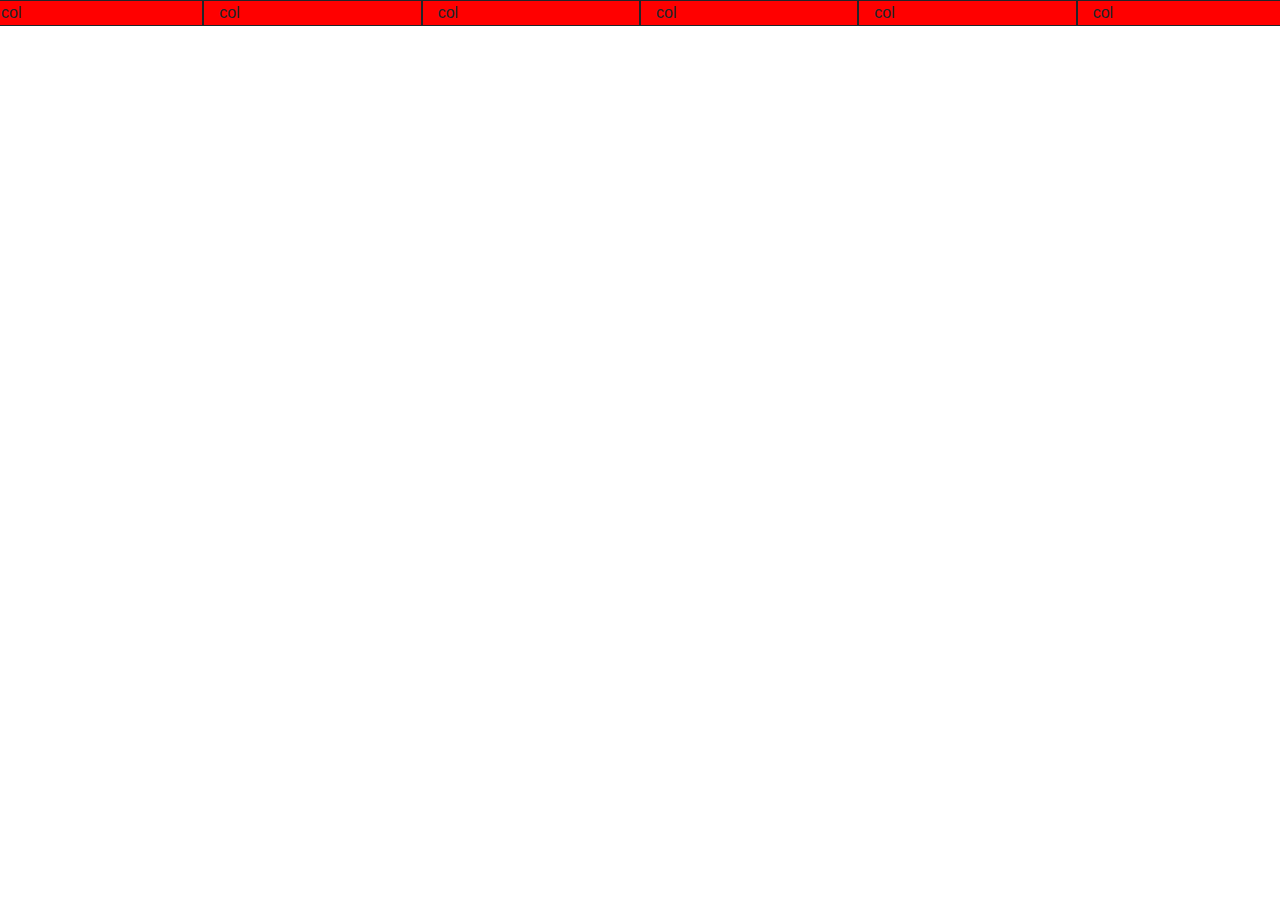
<file: index2.html>
<!DOCTYPE html>
<html>

<head>
  <meta charset="utf-8">
  <title>TinDog</title>
  <link rel="stylesheet" href="css/styles.css">
  <link rel="stylesheet" href="https://stackpath.bootstrapcdn.com/bootstrap/4.4.1/css/bootstrap.min.css" integrity="sha384-Vkoo8x4CGsO3+Hhxv8T/Q5PaXtkKtu6ug5TOeNV6gBiFeWPGFN9MuhOf23Q9Ifjh" crossorigin="anonymous">
  <script src="https://code.jquery.com/jquery-3.4.1.slim.min.js" integrity="sha384-J6qa4849blE2+poT4WnyKhv5vZF5SrPo0iEjwBvKU7imGFAV0wwj1yYfoRSJoZ+n" crossorigin="anonymous"></script>
  <script src="https://cdn.jsdelivr.net/npm/popper.js@1.16.0/dist/umd/popper.min.js" integrity="sha384-Q6E9RHvbIyZFJoft+2mJbHaEWldlvI9IOYy5n3zV9zzTtmI3UksdQRVvoxMfooAo" crossorigin="anonymous"></script>
  <script src="https://stackpath.bootstrapcdn.com/bootstrap/4.4.1/js/bootstrap.min.js" integrity="sha384-wfSDF2E50Y2D1uUdj0O3uMBJnjuUD4Ih7YwaYd1iqfktj0Uod8GCExl3Og8ifwB6" crossorigin="anonymous"></script>

</head>

<body>
    <div class="row">
        <div class="col-lg-2 col-md-3" style="background-color: red; border: 1px solid">
            col
        </div>
        <div class="col-lg-2 col-md-3" style="background-color: red; border: 1px solid">
            col
        </div>
        <div class="col-lg-2 col-md-3" style="background-color: red; border: 1px solid">
            col
        </div>
        <div class="col-lg-2 col-md-3" style="background-color: red; border: 1px solid">
            col
        </div>
        <div class="col-lg-2 col-md-3" style="background-color: red; border: 1px solid">
            col
        </div>
        <div class="col-lg-2 col-md-3" style="background-color: red; border: 1px solid">
            col
        </div>
    </div>
</body>

</html>
</file>
<file: css/styles.css>
body {
    font-family: 'Montserrat';
    text-align: center;
}

h1, h2, h3, h4, h5, h6 {
    font-family: 'Montserrat-Bold', sans-serif;
}

p {
    color: #8f8f8f;
}

/* Headings */

.big-heading {
    font-size: 3.5rem;
    font-weight: 900;
    line-height: 1.5;
}

.section-heading {
    font-weight: 900;
    font-size: 3rem;
    line-height: 1.5;
}

/* Containers */

.container-fluid{
    padding: 7% 15%;
}

/* Sections */
.colored-section {
    background-color: #ff4c68;
    color: white;
}

.white-section {
    background-color: #ffffff;
}

/* Navigation Bar */

.navbar{
    padding: 0 0 4.5rem;
}

.navbar-brand {
    font-family: "Ubuntu";
    font-size: 2.5rem;
    font-weight: bold;
}

.nav-item {
    padding: 0 18px;
}

.nav-link {
    font-family: "Montserrat-Light", sans-serif;
    font-size: 1.2rem;
}

/* Title section */

#title .container-fluid {
    padding: 3% 15% 7%;
    text-align: left;
}

/* Title image */

.iphone-img{
    width: 60%;
    transform: rotate(25deg);
    position: absolute;
    right: 30%;
}

/* Button */

.download-btn {
    margin: 5% 3% 5% 0;
}

/* Features */


.features-icon {
    color: #ef8172;
}

.features-icon:hover {
    color: #ff4c68;
}

.feat {
    padding: 0;
}

.features-p {
    padding: 4.5%;
}

.feature-title {
    font-weight: 800;
    font-size: 1.5rem;
}

#features {
    position: relative;
}

/* Testimonials */

#testimonials {
    background-color: #ef8172;
}

.textimonials-text {
    font-weight: 900;
    font-size: 3rem;
    line-height: 1.5;
}

.testimonials-image{
    width: 10%;
    border-radius: 100%;
    margin: 20px;
}

/* Press */

#press {
    padding-bottom: 3%;
    background-color: #ef8172;
}

.press-logo {
    width: 15%;
    margin: 20px 20px 50px;
}

/* Pricing section */

#pricing {
    padding: 100px;
}

.pricing-col {
    padding: 3% 2%;
}

.price-text {
    font-weight: 900;
    font-size: 3rem;
    line-height: 1.5;
}

.pricing-header {
    font-weight: 900;
    font-size: 1.5rem;
    line-height: 1.5;
}

/* CTA section */


/* footer section */

.footer-icon {
    margin: 1%;
}

@media (max-width: 1028px) {
    #title .container-fluid{
        text-align: center;
    }

    .iphone-img{
        transform: rotate(0);
        position: static;
    }
}
</file>
